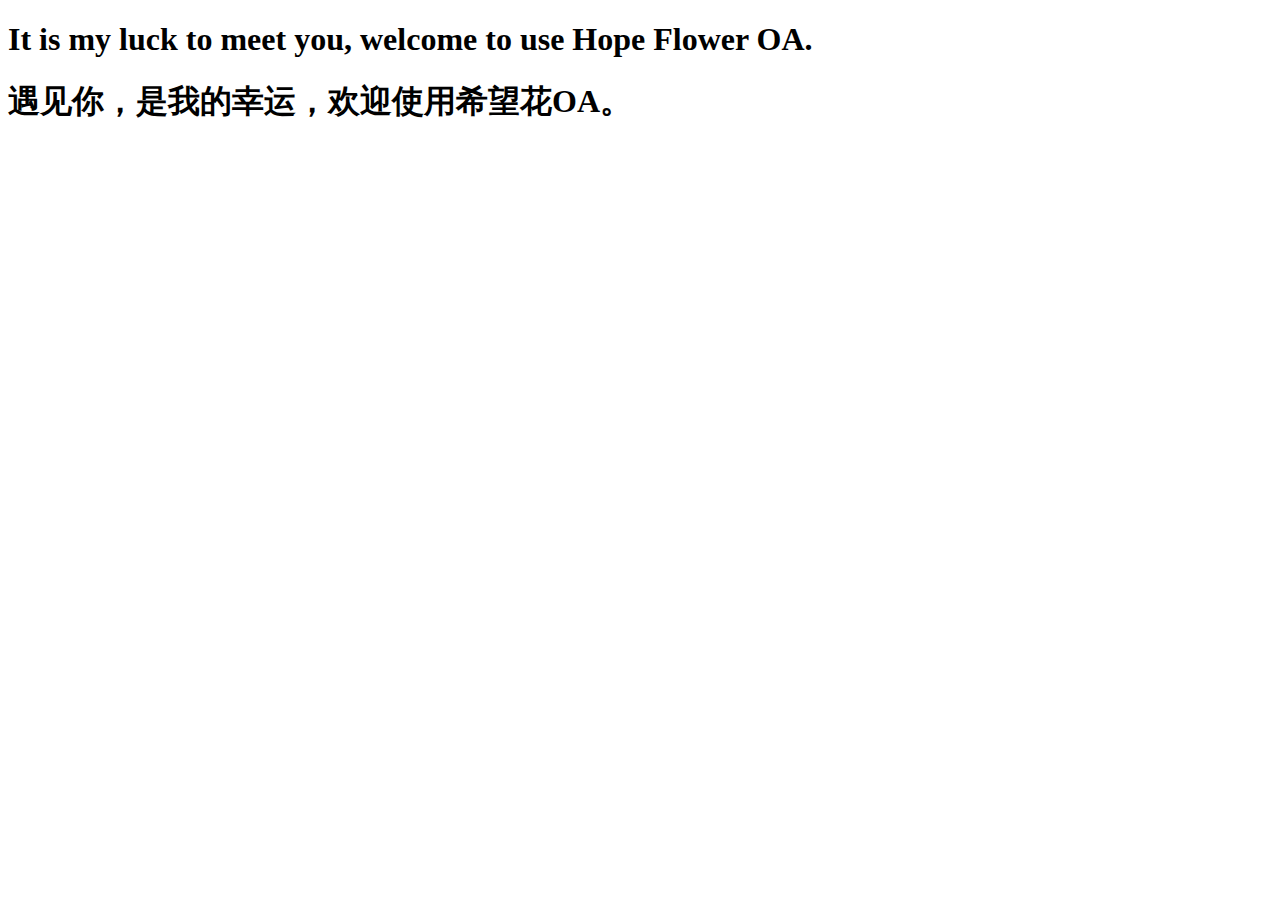
<file: XwhOA/src/main/resources/templates/oa/welcome.html>
<!DOCTYPE html>
<html lang="en">
<head>
    <meta charset="UTF-8">
    <title>Title</title>
</head>
<body>

<h1>It is my luck to meet you, welcome to use Hope Flower OA.</h1>
<h1 style="margin-top:20px;">遇见你，是我的幸运，欢迎使用希望花OA。</h1>

</body>
</html>
</file>
